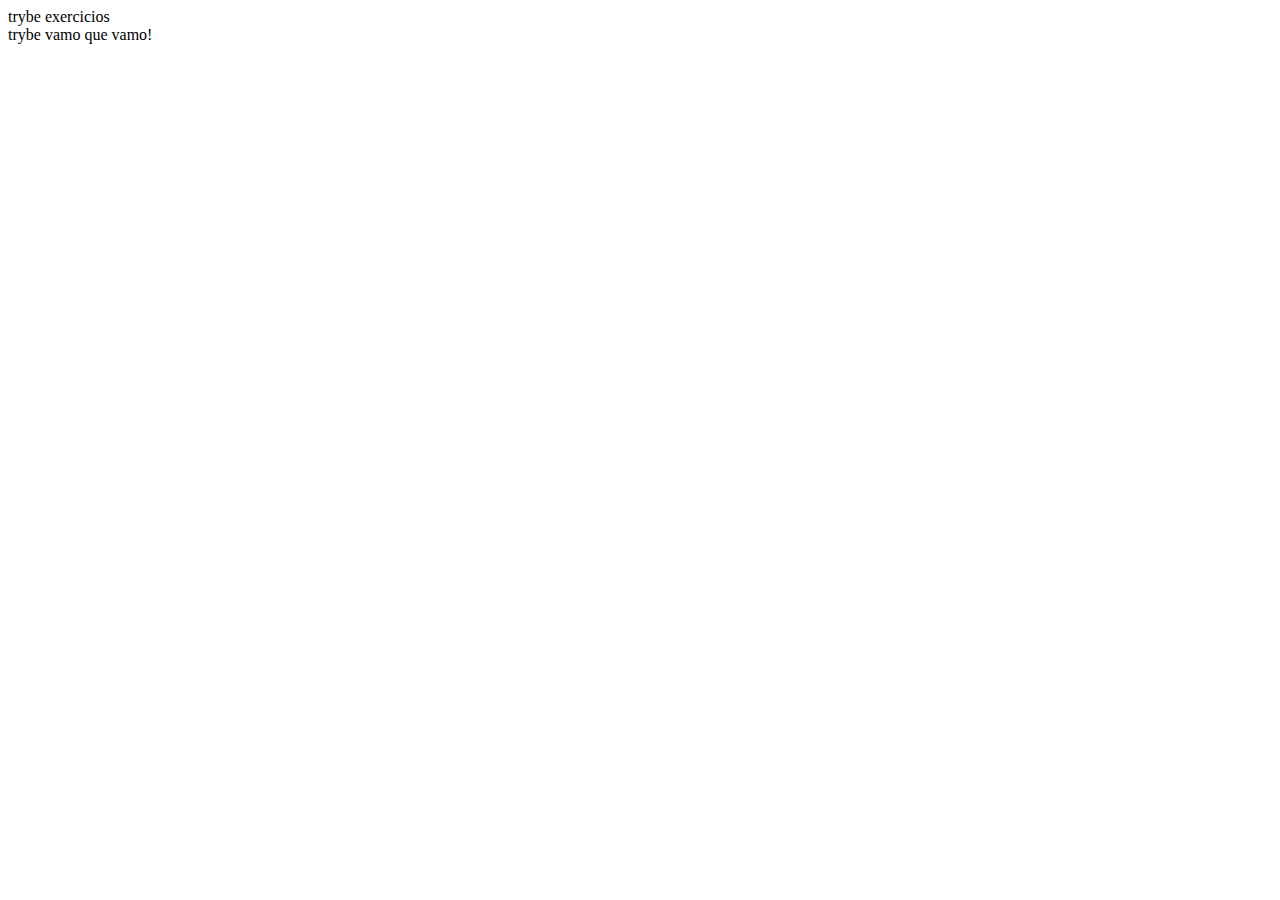
<file: index.html>
<!DOCTYPE html>
<html lang="ept-br">
<head>
    <meta charset="UTF-8">
    <meta http-equiv="X-UA-Compatible" content="IE=edge">
    <meta name="viewport" content="width=device-width, initial-scale=1.0">
    <title>Trybe Exercicios</title>
</head>
<body>
    <header>    
        trybe exercicios
    </header>
    
    <footer>
        trybe vamo que vamo!
    </footer>
</body>
</html>
</file>
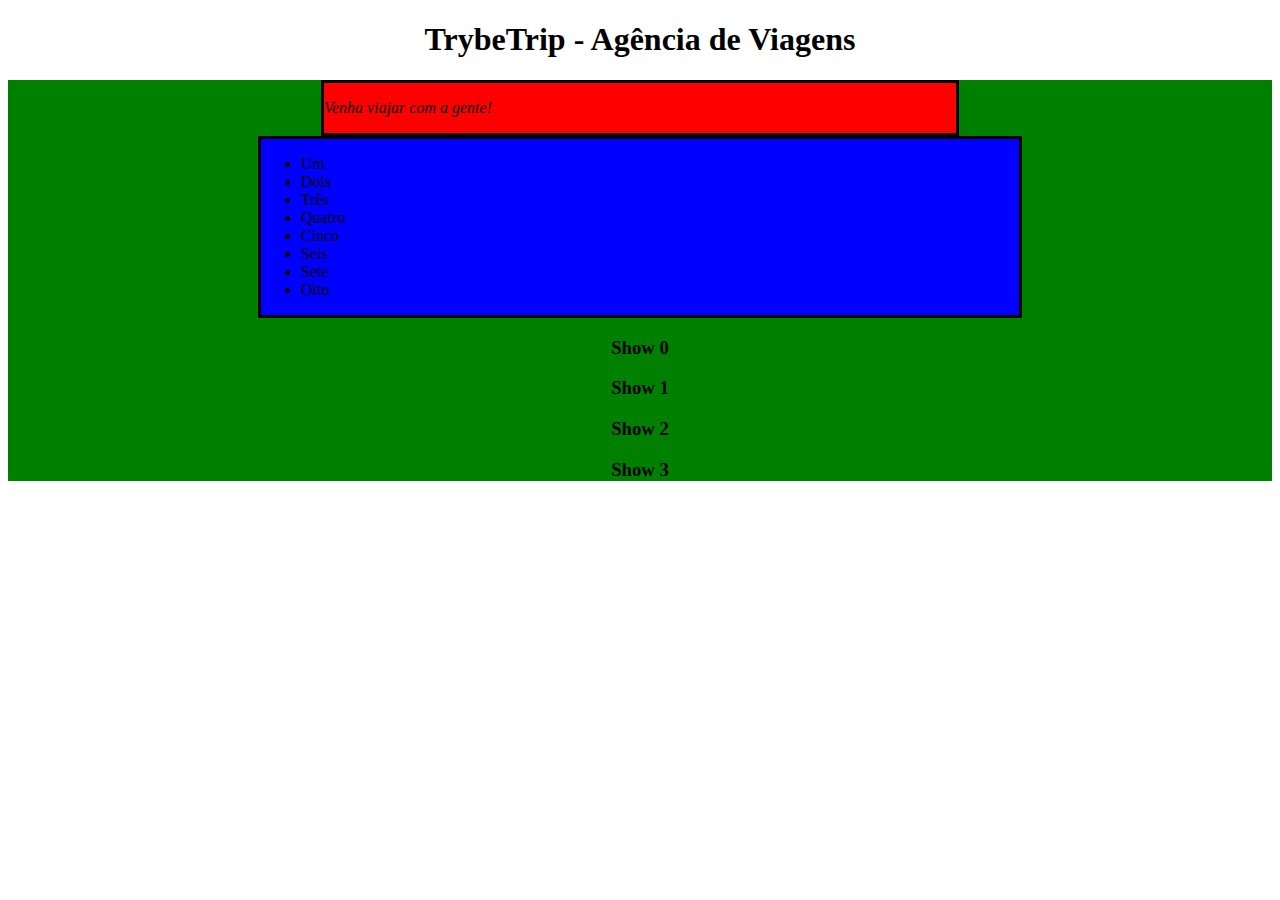
<file: fundamentos/dia-2-Javascript-trabalhando-com-elementos/index.html>
<!DOCTYPE html>
<html>
  <head>
    <meta charset="UTF-8" />
    <meta name="viewport" content="width=device-width" />
    <title>Exercício</title>
    <style>
      section {
        border-color: black;
        border-style: solid;
      }

      .title {
        text-align: center;
      }

      .main-content {
        background-color: yellow;
      }

      .main-content .center-content {
        background-color: red;
        width: 50%;
        margin-left: auto;
        margin-right: auto;
      }

      .main-content .center-content p {
        font-style: italic;
      }

      .main-content .left-content {
        background-color: green;
        width: 60%;
        margin-left: 0;
        margin-right: auto;
      }

      .main-content .left-content .small-image {
        display: block;
        margin-left: auto;
        margin-right: auto;
        border-radius: 100%;
      }

      .main-content .right-content {
        background-color: blue;
        width: 60%;
        margin-left: auto;
        margin-right: 0;
      }

      .main-content .description {
        text-align: center;
      }
    </style>
  </head>
  <body>
    <script>
      // COLOQUE SEU CÓDIGO AQUI

        const elementH1 = document.createElement('h1');
        elementH1.innerText = 'TrybeTrip - Agência de Viagens';
        elementH1.className = 'title';
        document.body.appendChild(elementH1);

        const main = document.createElement('main');
        main.className = 'main-content';
        document.body.appendChild(main);

        const section = document.createElement('section');
        section.className = 'center-content';
        main.appendChild(section);

        const paragrafo = document.createElement('p');
        paragrafo.innerText = 'Venha viajar com a gente!';
        section.appendChild(paragrafo);

        const sectionLeft = document.createElement('section');
        sectionLeft.className = 'left-content';
        main.appendChild(sectionLeft);

        const sectionRight = document.createElement('section');
        sectionRight.className = 'right-content';
        main.appendChild(sectionRight);

        const imagem = document.createElement('img');
        imagem.className = 'small-image';
        imagem.src = 'https://picsum.photos/200';
        sectionLeft.appendChild(imagem);

        const elementUl = document.createElement('ul');
        sectionRight.appendChild(elementUl);
        const arrayNumbers = ['Um', 'Dois', 'Três', 'Quatro', 'Cinco', 'Seis',
        'Sete', 'Oito', 'Nove', 'Dez'];

        for(index = 0; index < arrayNumbers.length; index += 1){
            const elementLi = document.createElement('li');
            elementLi.innerText = arrayNumbers[index];
            elementUl.appendChild(elementLi
            )
        }

        const h3 = document.createElement('h3');

        for(index = 0; index <= 3; index +=1){
            const h3 = document.createElement('h3');
            h3.innerHTML = 'Show ' + index;
            h3.className = 'description'
            main.appendChild(h3);
        }

        const sectionLeftContent = document.getElementsByClassName('left-content')[0];
        main.removeChild(sectionLeftContent);

        const sectionRightContent = document.getElementsByClassName('right-content')[0];
        sectionRightContent.style.marginRight = 'auto';

        const sectionCenterContent = document.getElementsByClassName('center-content')[0];
        sectionCenterContent.parentNode.style.backgroundColor = 'green';


        const ul = document.getElementsByTagName('ul')[0];
        ul.lastChild.remove();
        ul.lastChild.remove();

    </script>
  </body>
</html>
</file>
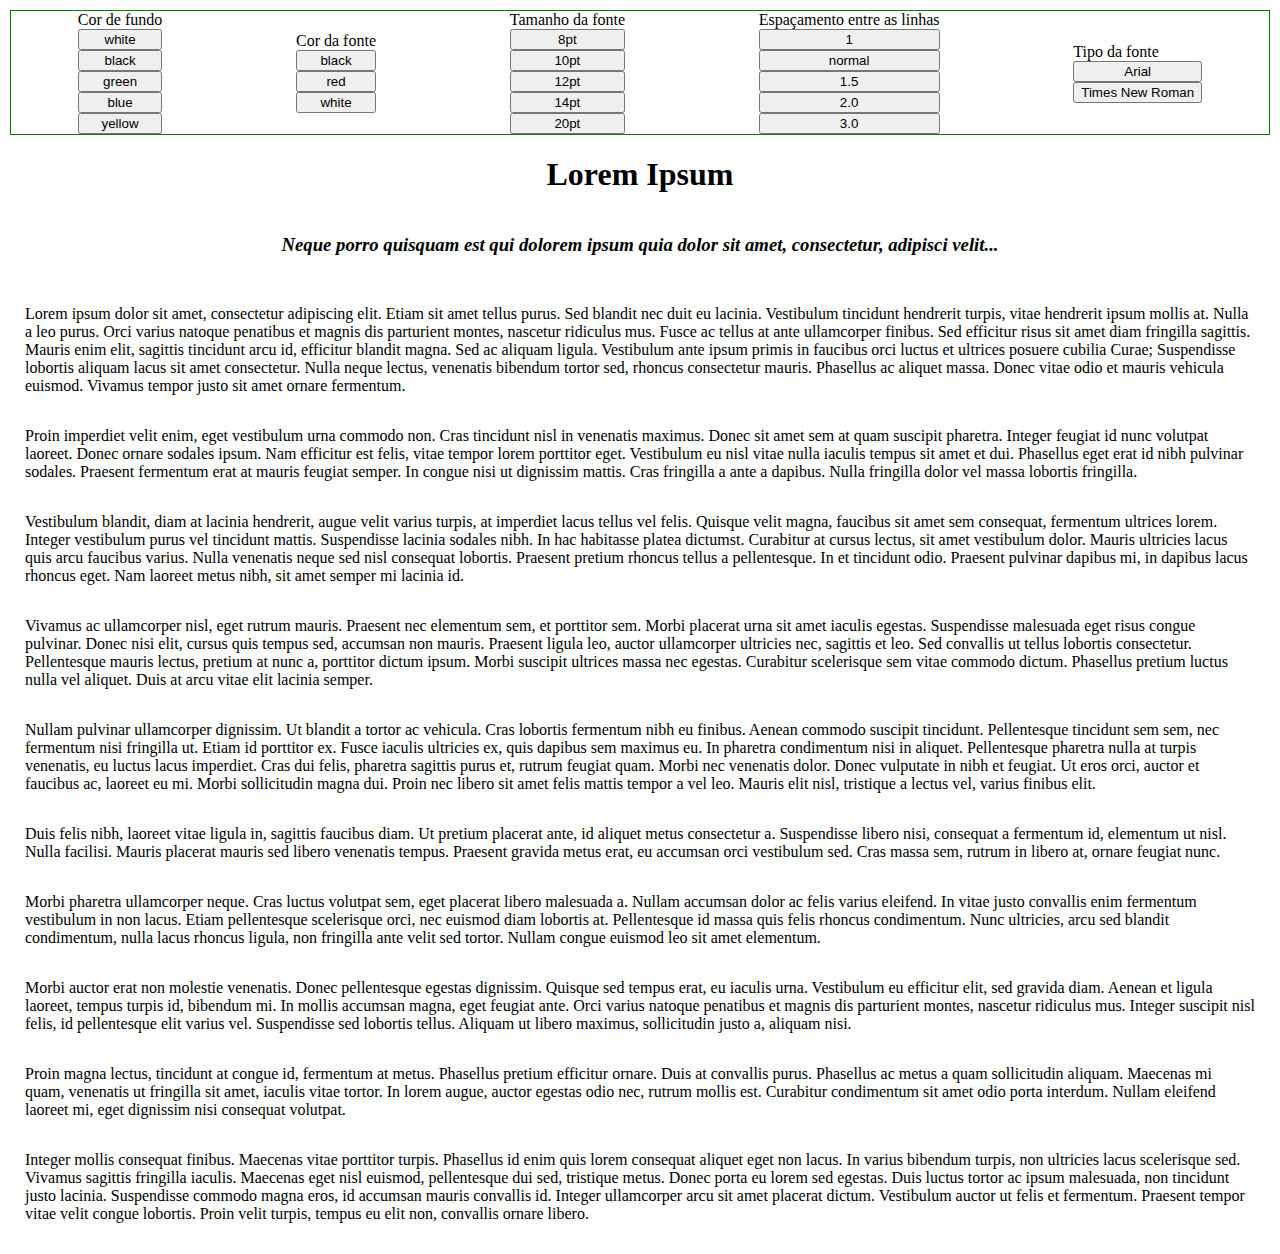
<file: fundamentos/dia-4-web-storage/index.html>
<!DOCTYPE html>
<html lang="pt-br">
<head>
  <meta charset="UTF-8">
  <meta name="viewport" content="width=device-width, initial-scale=1.0">
  <meta http-equiv="X-UA-Compatible" content="ie=edge">
  <title>Leitor</title>
  <style>
  body {
      margin: 10px;
  }
  .preferences {
      display: flex;
      justify-content: space-around;
      align-items: center;
      flex-wrap: wrap;
      border: 1px solid green;
  }
  .options {
      display: flex;
      flex-direction: column;
  }
  .title {
      display: flex;
      justify-content: center;
      align-items: center;
  }
  .description {
      display: flex;
      justify-content: center;
      align-items: center;
      font-style: italic;
  }
  .content {
      display: flex;
      flex-direction: column;
      justify-content: center;
      margin: 15px;
  }
  .paragraph {
      display: flex;
  }
  </style>
  <script>
    window.onload = () => {
      const setBackgroundColor = (color) => {
        let content = document.querySelector(".content")
        content.style.backgroundColor = color
        localStorage.setItem("backgroundColor", color)
      }

      const setFontColor = (color) => {
        let paragraphs = document.querySelectorAll(".paragraph")
        for (let index = 0; index < paragraphs.length; index += 1) {
          paragraphs[index].style.color = color
        }
        localStorage.setItem("fontColor", color)
      }

      const setFontSize = (size) => {
        let paragraphs = document.querySelectorAll(".paragraph")
        for (let index = 0; index < paragraphs.length; index += 1) {
          paragraphs[index].style.fontSize = size
        }
        localStorage.setItem("fontSize", size)
      }

      const setLineHeight = (height) => {
        let paragraphs = document.querySelectorAll(".paragraph")
        for (let index = 0; index < paragraphs.length; index += 1) {
          paragraphs[index].style.lineHeight = height
        }
        localStorage.setItem("lineHeight", height)
      }

      const setFontFamily = (family) => {
        let paragraphs = document.querySelectorAll(".paragraph")
        for (let index = 0; index < paragraphs.length; index += 1) {
          paragraphs[index].style.fontFamily = family
        }
        localStorage.setItem("fontFamily", family)
      }

      // Cor de fundo da tela;

      let backgroundColorButtons = document.querySelectorAll("#background-color>button")
      for (let index = 0; index < backgroundColorButtons.length; index += 1) {
        backgroundColorButtons[index].addEventListener("click", (event) => {
          setBackgroundColor(event.target.innerHTML)
        })
      }

      // Cor do texto;
      let fontColorButtons = document.querySelectorAll("#font-color>button")
      for (let index = 0; index < fontColorButtons.length; index += 1) {
        fontColorButtons[index].addEventListener("click", (event) => {
          setFontColor(event.target.innerHTML)
        })
      }

      // Tamanho da fonte
      let fontSizeButtons = document.querySelectorAll("#font-size>button")
      for (let index = 0; index < fontSizeButtons.length; index += 1) {
        fontSizeButtons[index].addEventListener("click", (event) => {
          setFontSize(event.target.innerHTML)
        })
      }

      // Espaçamento entre as linhas do texto;
      let lineHeightButtons = document.querySelectorAll("#line-height>button")
      for (let index = 0; index < lineHeightButtons.length; index += 1) {
        lineHeightButtons[index].addEventListener("click", (event) => {
          setLineHeight(event.target.innerHTML)
        })
      }

      // Tipo da fonte (_Font family_).
      let fontFamilyButtons = document.querySelectorAll("#font-family>button")
      for (let index = 0; index < fontFamilyButtons.length; index += 1) {
        fontFamilyButtons[index].addEventListener("click", (event) => {
          setFontFamily(event.target.innerHTML)
        })
      }

      const initialize = () => {
        let backgroundColor = localStorage.getItem("backgroundColor")
        if (backgroundColor) setBackgroundColor(backgroundColor)

        let fontColor = localStorage.getItem("fontColor")
        if (fontColor) setFontColor(fontColor)

        let fontSize = localStorage.getItem("fontSize")
        if (fontSize) setFontSize(fontSize)

        let lineHeight = localStorage.getItem("lineHeight")
        if (lineHeight) setLineHeight(lineHeight)

        let fontFamily = localStorage.getItem("fontFamily")
        if (fontFamily) setFontFamily(fontFamily)
      }

      initialize()
    }
  </script>
</head>
<body>
  <section class="preferences">
    <section id="background-color" class="options">
      <span>Cor de fundo</span>
      <button>white</button>
      <button>black</button>
      <button>green</button>
      <button>blue</button>
      <button>yellow</button>
    </section>
    <section id="font-color" class="options">
      <span>Cor da fonte</span>
      <button>black</button>
      <button>red</button>
      <button>white</button>
    </section>
    <section id="font-size" class="options">
      <span>Tamanho da fonte</span>
      <button>8pt</button>
      <button>10pt</button>
      <button>12pt</button>
      <button>14pt</button>
      <button>20pt</button>
    </section>
    <section id="line-height" class="options">
      <span>Espaçamento entre as linhas</span>
      <button>1</button>
      <button>normal</button>
      <button>1.5</button>
      <button>2.0</button>
      <button>3.0</button>
    </section>
    <section id="font-family" class="options">
      <span>Tipo da fonte</span>
      <button>Arial</button>
      <button>Times New Roman</button>
    </section>
  </section>
  <main>
    <section class="title">
      <h1>Lorem Ipsum</h1>
    </section>
    <section class="description">
      <h3>Neque porro quisquam est qui dolorem ipsum quia dolor sit amet, consectetur, adipisci velit...</h3>
    </section>
    <article class="content">
      <p class="paragraph">
        Lorem ipsum dolor sit amet, consectetur adipiscing elit. Etiam sit amet tellus purus. Sed blandit nec duit eu lacinia. Vestibulum tincidunt hendrerit turpis, vitae hendrerit ipsum mollis at. Nulla a leo purus. Orci varius natoque penatibus et magnis dis parturient montes, nascetur ridiculus mus. Fusce ac tellus at ante ullamcorper finibus. Sed efficitur risus sit amet diam fringilla sagittis. Mauris enim elit, sagittis tincidunt arcu id, efficitur blandit magna. Sed ac aliquam ligula. Vestibulum ante ipsum primis in faucibus orci luctus et ultrices posuere cubilia Curae; Suspendisse lobortis aliquam lacus sit amet consectetur. Nulla neque lectus, venenatis bibendum tortor sed, rhoncus consectetur mauris. Phasellus ac aliquet massa. Donec vitae odio et mauris vehicula euismod. Vivamus tempor justo sit amet ornare fermentum.
      </p>
      <p class="paragraph">
        Proin imperdiet velit enim, eget vestibulum urna commodo non. Cras tincidunt nisl in venenatis maximus. Donec sit amet sem at quam suscipit pharetra. Integer feugiat id nunc volutpat laoreet. Donec ornare sodales ipsum. Nam efficitur est felis, vitae tempor lorem porttitor eget. Vestibulum eu nisl vitae nulla iaculis tempus sit amet et dui. Phasellus eget erat id nibh pulvinar sodales. Praesent fermentum erat at mauris feugiat semper. In congue nisi ut dignissim mattis. Cras fringilla a ante a dapibus. Nulla fringilla dolor vel massa lobortis fringilla.
      </p>
      <p class="paragraph">
        Vestibulum blandit, diam at lacinia hendrerit, augue velit varius turpis, at imperdiet lacus tellus vel felis. Quisque velit magna, faucibus sit amet sem consequat, fermentum ultrices lorem. Integer vestibulum purus vel tincidunt mattis. Suspendisse lacinia sodales nibh. In hac habitasse platea dictumst. Curabitur at cursus lectus, sit amet vestibulum dolor. Mauris ultricies lacus quis arcu faucibus varius. Nulla venenatis neque sed nisl consequat lobortis. Praesent pretium rhoncus tellus a pellentesque. In et tincidunt odio. Praesent pulvinar dapibus mi, in dapibus lacus rhoncus eget. Nam laoreet metus nibh, sit amet semper mi lacinia id.
      </p>
      <p class="paragraph">
        Vivamus ac ullamcorper nisl, eget rutrum mauris. Praesent nec elementum sem, et porttitor sem. Morbi placerat urna sit amet iaculis egestas. Suspendisse malesuada eget risus congue pulvinar. Donec nisi elit, cursus quis tempus sed, accumsan non mauris. Praesent ligula leo, auctor ullamcorper ultricies nec, sagittis et leo. Sed convallis ut tellus lobortis consectetur. Pellentesque mauris lectus, pretium at nunc a, porttitor dictum ipsum. Morbi suscipit ultrices massa nec egestas. Curabitur scelerisque sem vitae commodo dictum. Phasellus pretium luctus nulla vel aliquet. Duis at arcu vitae elit lacinia semper.
      </p>
      <p class="paragraph">
        Nullam pulvinar ullamcorper dignissim. Ut blandit a tortor ac vehicula. Cras lobortis fermentum nibh eu finibus. Aenean commodo suscipit tincidunt. Pellentesque tincidunt sem sem, nec fermentum nisi fringilla ut. Etiam id porttitor ex. Fusce iaculis ultricies ex, quis dapibus sem maximus eu. In pharetra condimentum nisi in aliquet. Pellentesque pharetra nulla at turpis venenatis, eu luctus lacus imperdiet. Cras dui felis, pharetra sagittis purus et, rutrum feugiat quam. Morbi nec venenatis dolor. Donec vulputate in nibh et feugiat. Ut eros orci, auctor et faucibus ac, laoreet eu mi. Morbi sollicitudin magna dui. Proin nec libero sit amet felis mattis tempor a vel leo. Mauris elit nisl, tristique a lectus vel, varius finibus elit.
      </p>
      <p class="paragraph">
        Duis felis nibh, laoreet vitae ligula in, sagittis faucibus diam. Ut pretium placerat ante, id aliquet metus consectetur a. Suspendisse libero nisi, consequat a fermentum id, elementum ut nisl. Nulla facilisi. Mauris placerat mauris sed libero venenatis tempus. Praesent gravida metus erat, eu accumsan orci vestibulum sed. Cras massa sem, rutrum in libero at, ornare feugiat nunc.
      </p>
      <p class="paragraph">
        Morbi pharetra ullamcorper neque. Cras luctus volutpat sem, eget placerat libero malesuada a. Nullam accumsan dolor ac felis varius eleifend. In vitae justo convallis enim fermentum vestibulum in non lacus. Etiam pellentesque scelerisque orci, nec euismod diam lobortis at. Pellentesque id massa quis felis rhoncus condimentum. Nunc ultricies, arcu sed blandit condimentum, nulla lacus rhoncus ligula, non fringilla ante velit sed tortor. Nullam congue euismod leo sit amet elementum.
      </p>
      <p class="paragraph">
        Morbi auctor erat non molestie venenatis. Donec pellentesque egestas dignissim. Quisque sed tempus erat, eu iaculis urna. Vestibulum eu efficitur elit, sed gravida diam. Aenean et ligula laoreet, tempus turpis id, bibendum mi. In mollis accumsan magna, eget feugiat ante. Orci varius natoque penatibus et magnis dis parturient montes, nascetur ridiculus mus. Integer suscipit nisl felis, id pellentesque elit varius vel. Suspendisse sed lobortis tellus. Aliquam ut libero maximus, sollicitudin justo a, aliquam nisi.
      </p>
      <p class="paragraph">
        Proin magna lectus, tincidunt at congue id, fermentum at metus. Phasellus pretium efficitur ornare. Duis at convallis purus. Phasellus ac metus a quam sollicitudin aliquam. Maecenas mi quam, venenatis ut fringilla sit amet, iaculis vitae tortor. In lorem augue, auctor egestas odio nec, rutrum mollis est. Curabitur condimentum sit amet odio porta interdum. Nullam eleifend laoreet mi, eget dignissim nisi consequat volutpat.
      </p>
      <p class="paragraph">
        Integer mollis consequat finibus. Maecenas vitae porttitor turpis. Phasellus id enim quis lorem consequat aliquet eget non lacus. In varius bibendum turpis, non ultricies lacus scelerisque sed. Vivamus sagittis fringilla iaculis. Maecenas eget nisl euismod, pellentesque dui sed, tristique metus. Donec porta eu lorem sed egestas. Duis luctus tortor ac ipsum malesuada, non tincidunt justo lacinia. Suspendisse commodo magna eros, id accumsan mauris convallis id. Integer ullamcorper arcu sit amet placerat dictum. Vestibulum auctor ut felis et fermentum. Praesent tempor vitae velit congue lobortis. Proin velit turpis, tempus eu elit non, convallis ornare libero.
      </p>
    </article>
  </main>  
</body>
</html>
</file>
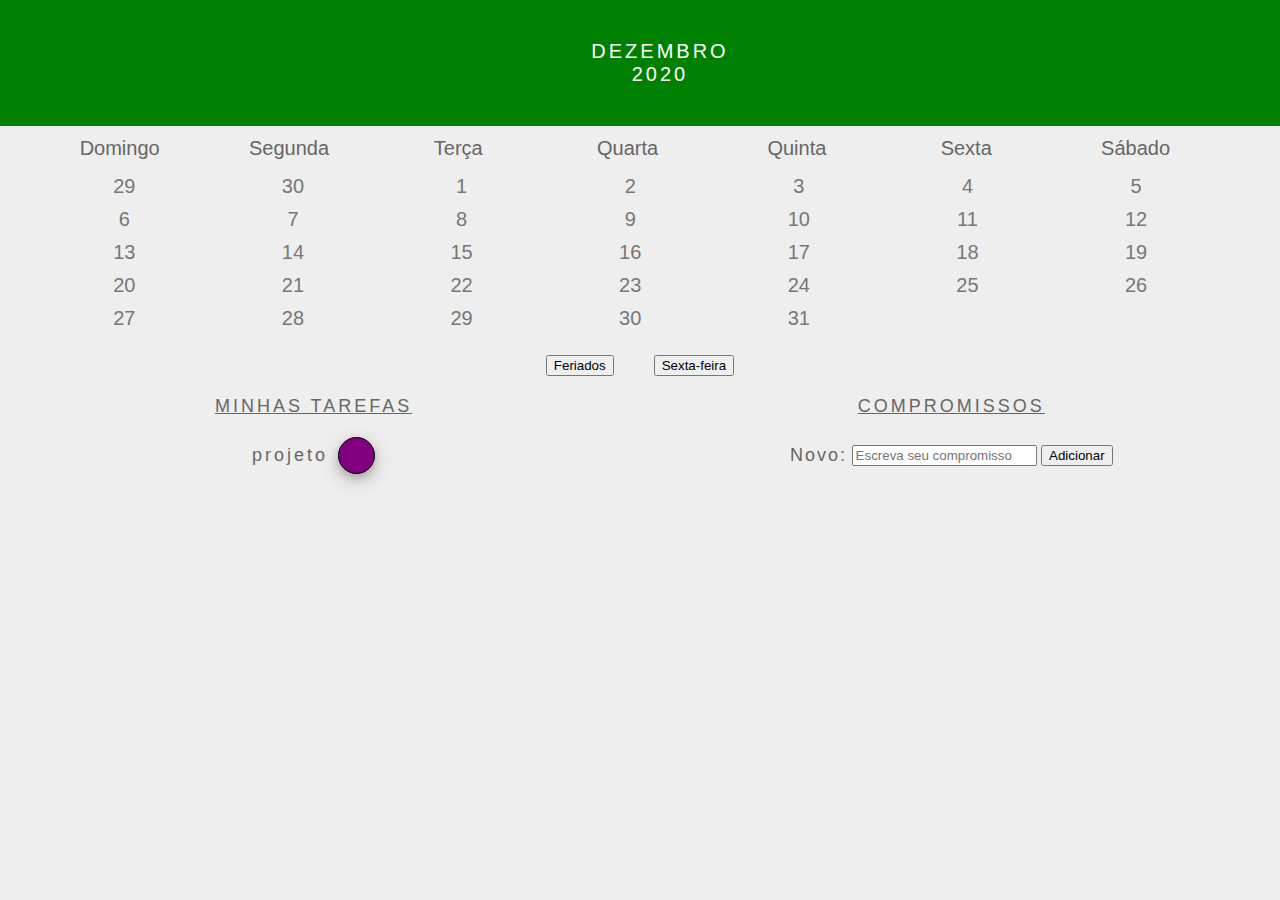
<file: fundamentos/javascript-dom-eventos-e-webstorage/dia-3-javascript-eventos/index.html>
<!DOCTYPE html>
<html>
  <head>
    <link rel="stylesheet" href="style.css">
    <meta charset="UTF-8" />
    <meta name="viewport" content="width=device-width" />
    <title>Calendar</title>
  </head>
  <body>
    <header class="month-container">
      <ul>
        <li id="month">Dezembro</li>
        <li id="year">2020</li>
      </ul>
    </header>
    <div class="week-days-container">
      <ul class="week-days">
      </ul>
    </div>
    <div class="days-container">
      <ul id="days">
      </ul>
    </div>
    <div class="buttons-container">
    </div>
    <section class="tasks-container">
      <div class="my-tasks">
        <h3>MINHAS TAREFAS</h3>
      </div>
      <div class="input-container">
        <h3>COMPROMISSOS</h3>
        <label for="task-input">Novo:</label>
        <input type="text"
          id="task-input"
          placeholder="Escreva seu compromisso"
        >
        <button id="btn-add">Adicionar</button>
      </div>
      <div class="task-list-container">
        <ul class="task-list">
        </ul>
      </div>
    </section>
    <script src="script.js"></script>
  </body>
</html>
</file>
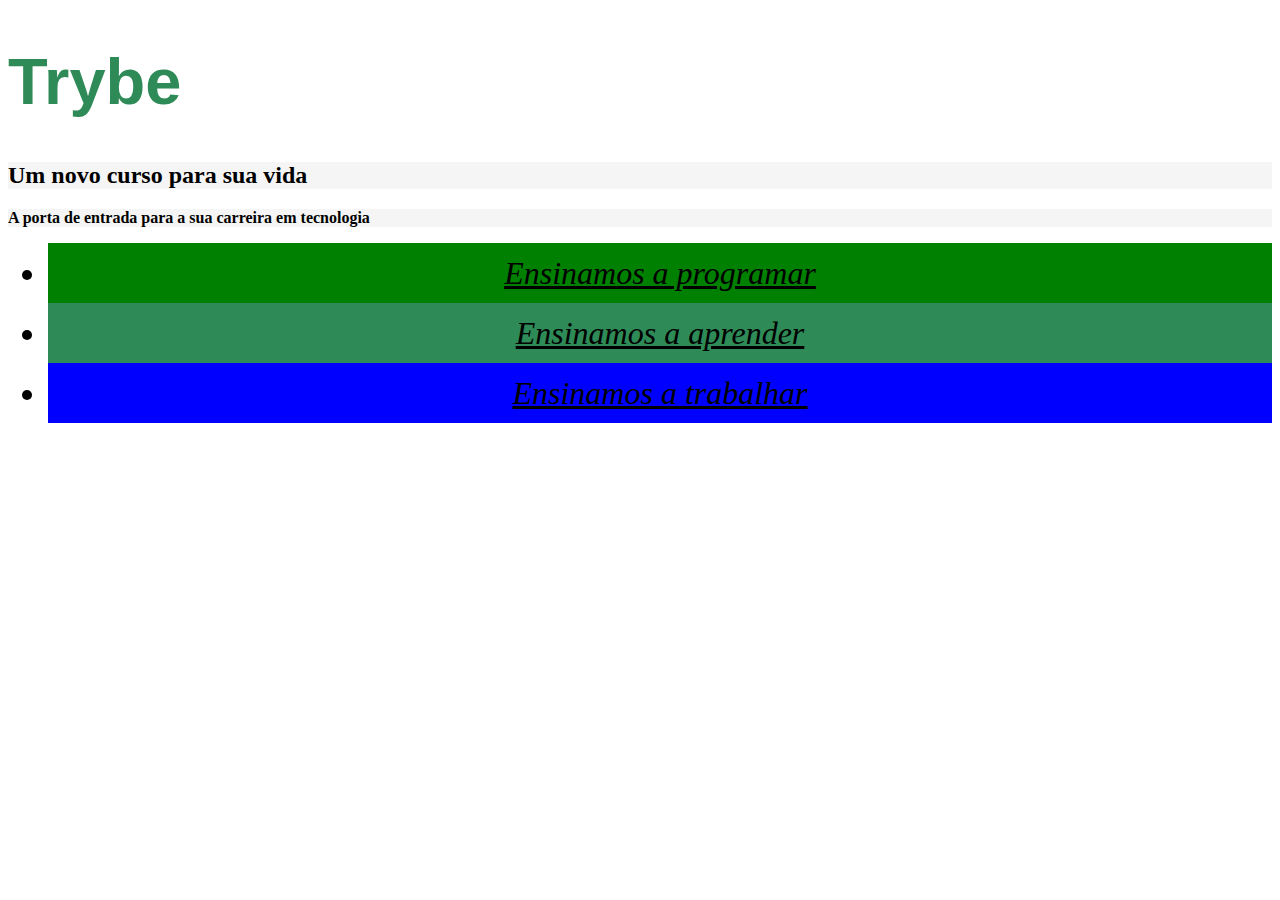
<file: fundamentos/secao-3-introducao-html-css/dia-2-primeiros-passos-em-CSS/index.html>
<!-- <!DOCTYPE html>
<html lang="pt-br">
  <head>
    <meta charset="UTF-8">
    <title>HTML</title>
   <style>
        body{
            font-size: 16px;
        }
        h1{
            font-size: 65px;
            color: orange;
            font-family: sans-serif;
        }
        ul{
            background-color: blueviolet;
        }
        p{
            font-weight: 600;
            font-size: 3em;
            font-style: italic;
            line-height: 5px;
            text-align: center;
            text-decoration: underline;
         }

        .colorido{
            color: grey;
        }
        .amarelo{
            background-color: yellow;
        }
        .vermelho{
            background-color: red;
        }
        .marrom{
            background-color: brown;
        }
    </style> 
  </head>
  <body>
    <h1>Cores</h1>
    <p>Qual é a sua cor favorita?</p>
    <ul>
      <li class="amarelo">Amarelo</li>
      <li class="vermelho">Vermelho</li>
      <li class="marrom">Marrom</li>
    </ul>
  </body>
</html>-->

<!DOCTYPE html>
<html lang="pt-br">
  <head>
    <meta charset="UTF-8">
    <title>Trybe</title>
    <link rel="stylesheet" href="style.css" type="text/css">
    <style>
      
    </style>
  </head>
  <body>
    <h1>Trybe</h1>
    <h2 class="cor-de-fundo">Um novo curso para sua vida</h2>
    <p class="cor-de-fundo">A porta de entrada para a sua carreira em tecnologia</p>
    <ul>
      <li id="verde">Ensinamos a programar</li>
      <li id="verde-escuro">Ensinamos a aprender</li>
      <li id="azul">Ensinamos a trabalhar</li>
    </ul>
  </body>
</html>
</file>
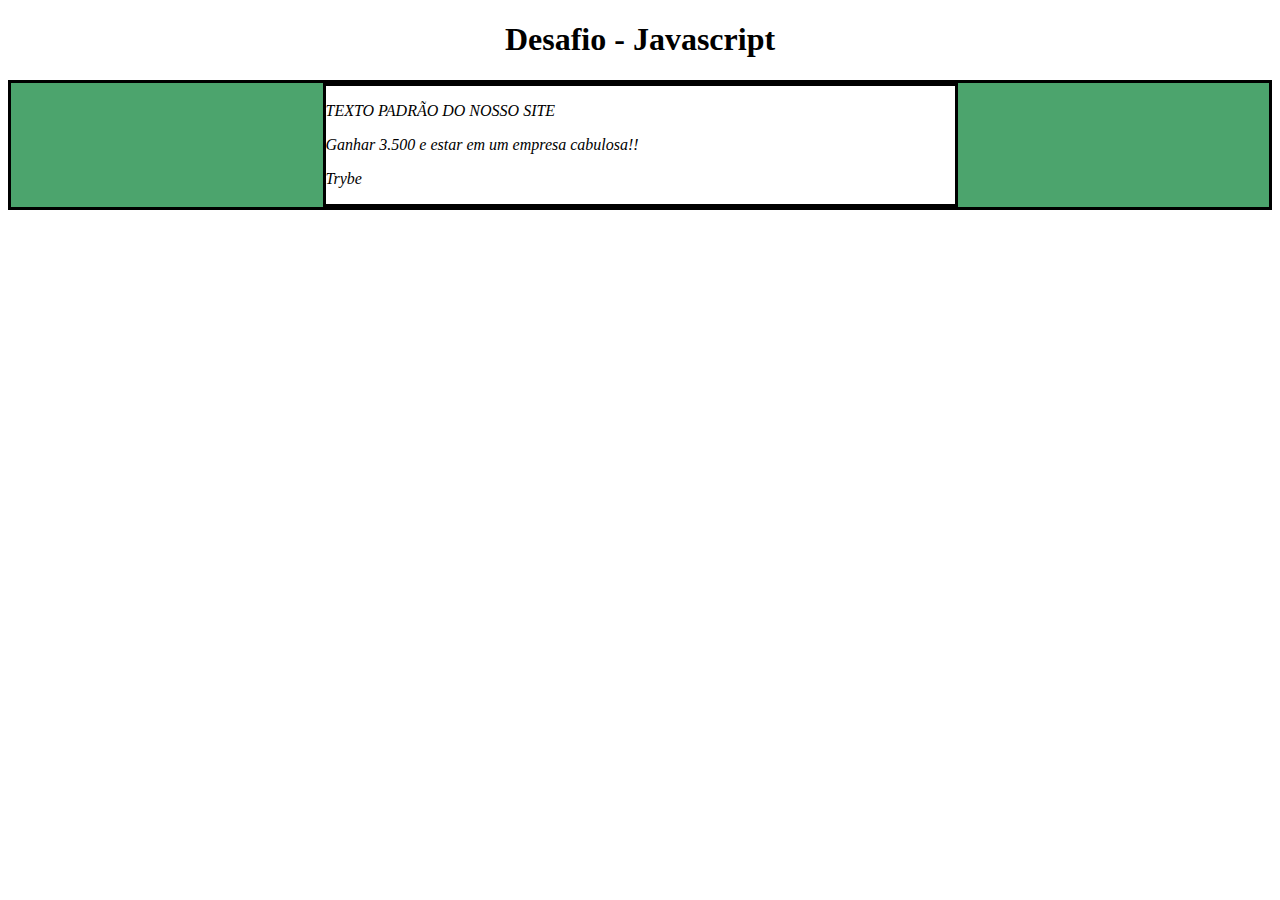
<file: fundamentos/secao-5-Javascript-DOM-Web-Storage/dia-1-DOM-e-seletores/index.html>
<!DOCTYPE html>
<html>
  <head>
    <meta charset="UTF-8" />
    <meta name="viewport" content="width=device-width" />
    <title>Exercício</title>
    
    <style>
      main, section {
        border-color: black;
        border-style: solid;
      }

      .title {
        text-align: center;
      }

      .main-content {
        background-color: yellow;
      }

      .main-content .center-content {
        background-color: red;
        width: 50%;
        margin: 0 auto;
      }

      .main-content .center-content p {
        font-style: italic;
      }
    </style>
  </head>
  <body>
    <header> 
      <h1 class="title">Desafio - JavaEscripito</h1>
    </header>    
    <main class="main-content">
      <section class="center-content">
        <p>Texto padrão do nosso site</p>
        <p>-----</p>
        <p>Trybe</p>
      </section>
    </main>
    <script>
      // Seu código aqui
      function changeText() {
        let paragraph = document.getElementsByTagName('p')[1];
        paragraph.innerHTML = 'Ganhar 3.500 e estar em um empresa cabulosa!!';
        };
      changeText();

      function changeColor(){
        let squareYellow = document.getElementsByClassName('main-content')[0];
        squareYellow.style.background = 'rgb(76,164,109)';
      };
      changeColor();

      function changeWhite(){
        let squareWhite = document.getElementsByClassName('center-content')[0];
        squareWhite.style.background = 'white';
      };
      changeWhite();

      function correctText(){
        let title = document.getElementsByClassName('title')[0];
        title.innerHTML = 'Desafio - Javascript'
      };
      correctText();

      function paragraphUpperCase() {
        let paragraph = document.getElementsByTagName('p')[0];
        paragraph.innerHTML = paragraph.innerHTML.toUpperCase();
      }  
      paragraphUpperCase();
    </script>
  </body>
</html>
</file>
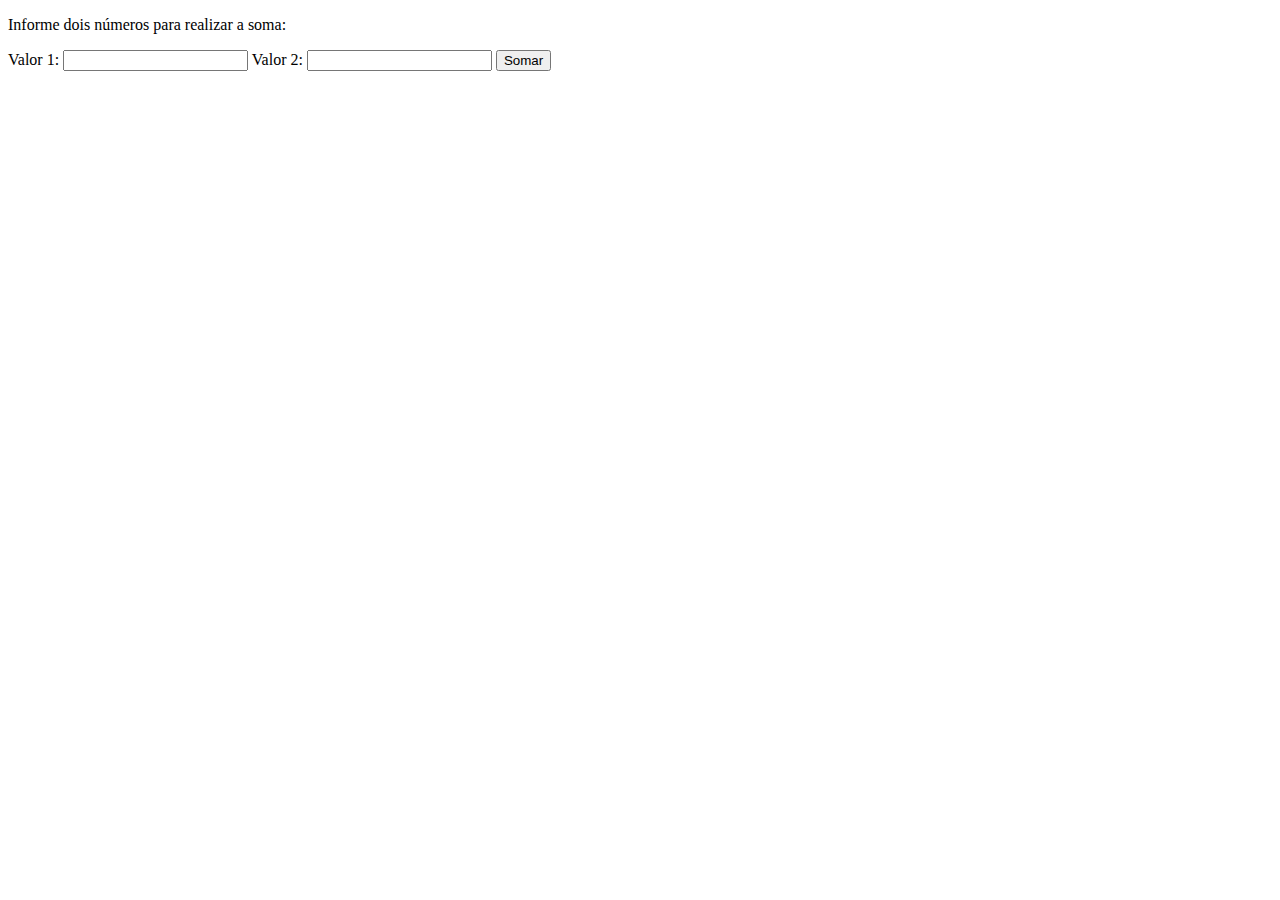
<file: fundamentos/secao-7-introducao-javascript-ES6-testes-unitarios/dia-1-fluxo-de-excessao-manipulacao-objeto/index.html>
<!DOCTYPE html>
<html lang='pt-BR'>
<head>
  <meta charset='UTF-8'>
  <meta http-equiv='X-UA-Compatible' content='IE=edge'>
  <meta name='viewport' content='width=device-width, initial-scale=1.0'>
  <title>Calculadora</title>
</head>
<body>
  <p>Informe dois números para realizar a soma:</p>
  <label for='value1'>Valor 1:</label>
  <input type='text' id='value1'>
  <label for='value2'>Valor 2:</label>
  <input type='text' id='value2'>
  <button id='button'>Somar</button>
  <p id='result'></p>
  <script>
    function sum() {
      const value1 = document.getElementById('value1').value;
      const value2 = document.getElementById('value2').value;
      const result = Number(value1) + Number(value2);
      document.getElementById('result').innerHTML = `Resultado: ${result}`;
      document.getElementById('value1').value = '';
      document.getElementById('value2').value = '';
    }

    const verifyIsNumber = (value1, value2) => {
        if (!value1 || !value2) {
          throw new Error('Preencha os campos para realizar a soma');
        }
        if (isNaN(value1) || isNaN(value2)) {
          throw new Error('Informe dois números para realizar a soma');
        }
      }
      const sum = () => {
        try {
          const value1 = document.getElementById('value1').value;
          const value2 = document.getElementById('value2').value;
          verifyIsNumber(value1, value2);
          const result = Number(value1) + Number(value2);
          document.getElementById('result').innerHTML = `Resultado: ${result}`;
        } catch (error) {
          document.getElementById('result').innerHTML = `Erro: ${error.message}`;
        } finally {
          document.getElementById('value1').value = ''; // Apagar os valores do elemento que possui o id value1
          document.getElementById('value2').value = ''; // Apagar os valores do elemento que possui o id value2
        }
      }
      window.onload = () => {
        const button = document.getElementById('button');
        button.addEventListener('click', sum);
      }
  </script>
</body>
</html>
</file>
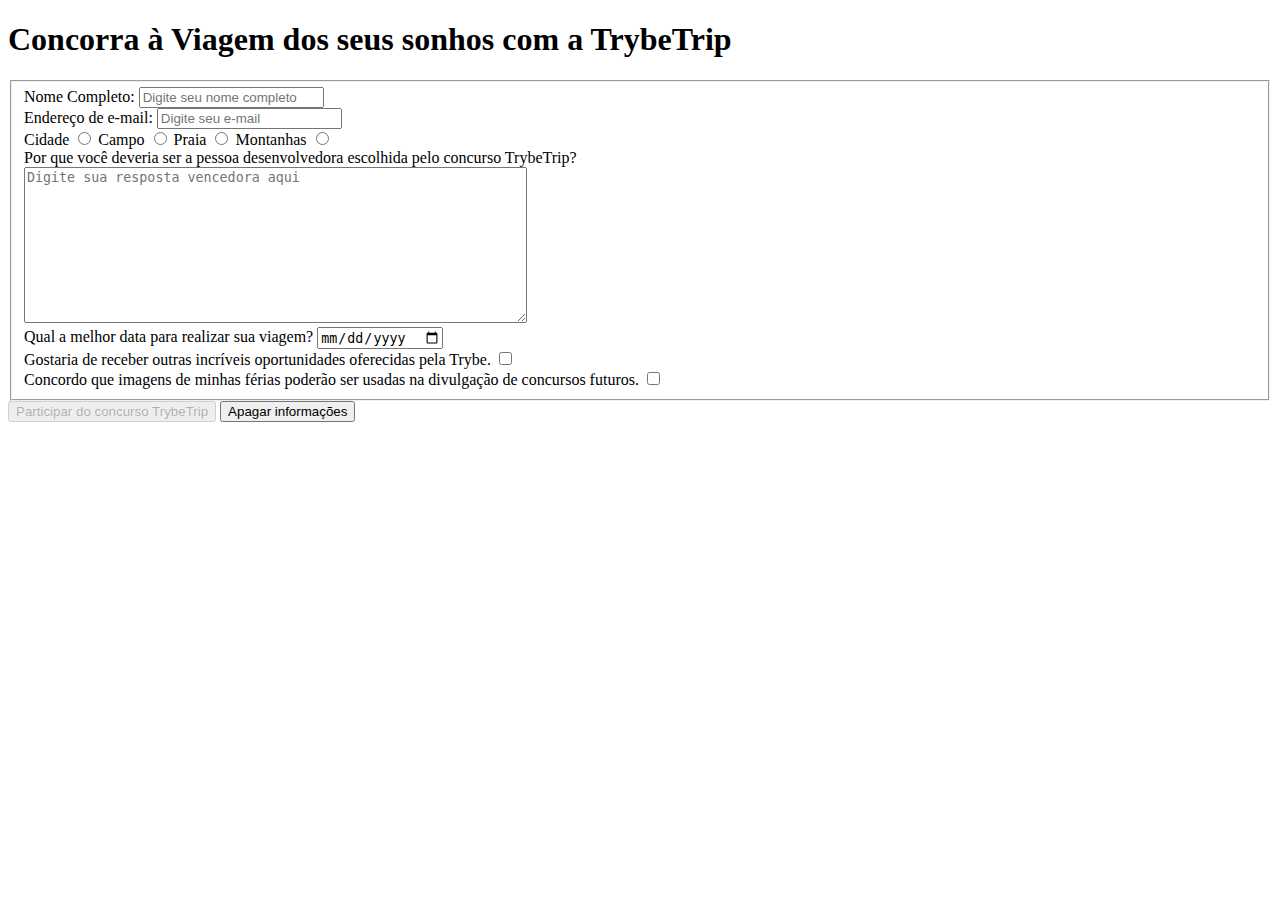
<file: fundamentos/dia-2-bibliotecas-javascript-framework-css/form.html>
<!DOCTYPE html>
<html>
  <head>
    <meta charset="UTF-8">
    <meta name="viewport" content="width=device-width, initial-scale=1.0">
    <title>Formulario-TrybeTrip</title>
    <link href="https://cdn.jsdelivr.net/npm/bootstrap@5.1.3/dist/css/bootstrap.min.css" rel="stylesheet" integrity="sha384-1BmE4kWBq78iYhFldvKuhfTAU6auU8tT94WrHftjDbrCEXSU1oBoqyl2QvZ6jIW3" crossorigin="anonymous">
  </head>
  <body>
    <h1>Concorra à Viagem dos seus sonhos com a TrybeTrip</h1>

    <form>
      <fieldset>
        <!-- Adicione class="form-label" para a label e class="form-control" para o input -->
        <!-- Confira os estilos para formulário controlados no link https://getbootstrap.com/docs/5.2/forms/form-control/ -->
        <label class="form-label" for="fullName">Nome Completo:</label>
        <input class="form-control" type="text" id="fullName" name="fullName" placeholder="Digite seu nome completo" maxlength="40" minlength="10" required>      
        <br/>

	<label class="form-label" for="email">Endereço de e-mail:</label>
        <input class="form-control" type="email" id="email" name="email" placeholder="Digite seu e-mail" maxlength="50" minlength="10" required>
        <br/>

        <!-- Adicione class="form-check-label" para a label e class="form-check-input" para o input -->
        <!-- Confira os estilos para checks e radio no link https://getbootstrap.com/docs/5.2/forms/checks-radios/ -->
        <label class="form-check-label" for="destination1">Cidade</label>
        <input class="form-check-input" type="radio" id="destination1" className="radios" name="destinations" value="Cidade" required>

        <label class="form-check-label" for="destination2">Campo</label>
        <input class="form-check-input" type="radio" id="destination2" className="radios" name="destinations" value="Campo" required>

        <label class="form-check-label" for="destination3">Praia</label>
        <input class="form-check-input" type="radio" id="destination3" className="radios" name="destinations" value="Praia" required>

        <label class="form-check-label" for="destination4">Montanhas</label>
        <input class="form-check-input" type="radio" id="destination4" className="radios" name="destinations" value="Montanhas" required>
        <br/>

        <!-- Adicione class="form-label" para a label e class="form-control" para o input -->
        <!-- Confira os estilos para formulário controlados no link https://getbootstrap.com/docs/5.2/forms/form-control/ -->
        <label class="form-label" for="why">Por que você deveria ser a pessoa desenvolvedora escolhida pelo concurso TrybeTrip?</label>
        <br/>
        <textarea class="form-control" name="why" id="why" cols="60" rows="10" placeholder="Digite sua resposta vencedora aqui"></textarea>
        <br/>

        <!-- Adicione class="form-label" para a label e class="form-control" para o input -->
        <!-- Confira os estilos para formulário controlados no link https://getbootstrap.com/docs/5.2/forms/form-control/ -->
        <label class="form-label" for="date">Qual a melhor data para realizar sua viagem?</label>
        <input class="form-control" type="date" id="date">
        <br/>

        <!-- Adicione class="form-check-label" para a label e class="form-check-input" para o input -->
        <!-- Confira os estilos para checks e radio no link https://getbootstrap.com/docs/5.2/forms/checks-radios/ -->
        <label class="form-check-label" for="promo">Gostaria de receber outras incríveis oportunidades oferecidas pela Trybe.</label>
        <input class="form-check-input" type="checkbox" name="promo" id="promo">
        <br/>

        <!-- Adicione class="form-label" para a label e class="form-control" para o input -->
        <!-- Confira os estilos para formulário controlados no link https://getbootstrap.com/docs/5.2/forms/form-control/ -->
        <label class="form-check-label" for="agreement">Concordo que imagens de minhas férias poderão ser usadas na divulgação de concursos futuros.</label>
        <input class="form-check-input" type="checkbox" name="agreement" id="agreement" required>
      </fieldset>

      <!-- Adicione class="btn btn-primary" para o botão de submeter o formulario  -->
      <button class="btn btn-primary" type="submit" id="submit-btn" disabled>Participar do concurso TrybeTrip</button>
      <!-- Adicione class="btn btn-danger" para o botão de limpar o formulario  -->
      <button class="btn btn-danger" type="button" id="clear-btn">Apagar informações</button>
      <!-- Confira mais estilos de botões no link https://getbootstrap.com/docs/5.2/components/buttons/ -->
    </form>
  </body>
</html>
</file>
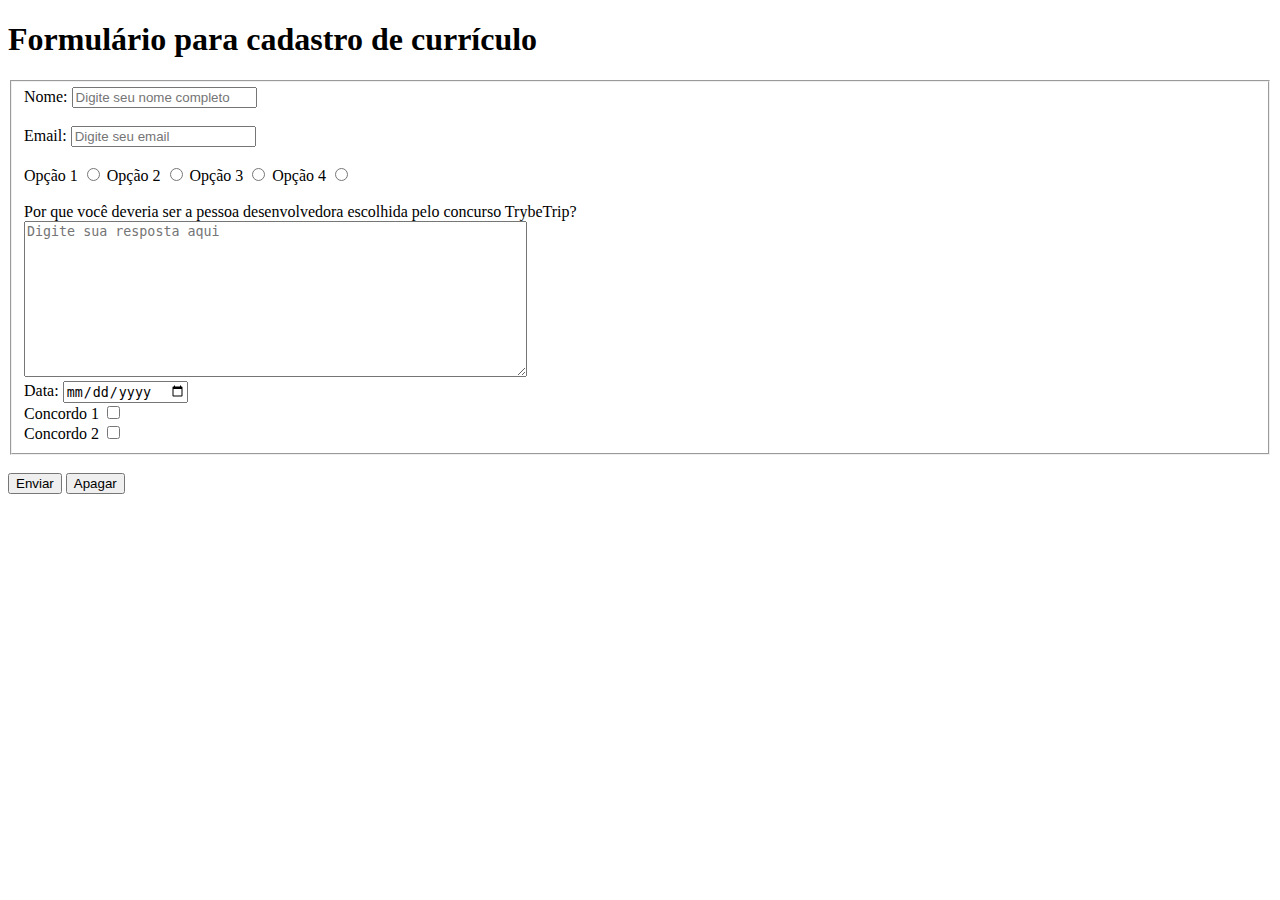
<file: fundamentos/html-css-forms-flexbos-responsivo/dia-1-html-css-forms/form.html>
<!DOCTYPE html>
<html lang="en">
<head>
    <meta charset="UTF-8">
    <meta http-equiv="X-UA-Compatible" content="IE=edge">
    <meta name="viewport" content="width=device-width, initial-scale=1.0">
    <title>Document</title>
</head>
<body>

    <h1>Formulário para cadastro de currículo</h1>
    <form>
        <fieldset>
            <label for="fullName">Nome:</label>
            <input type="text" id="fullName" name="fullName" placeholder="Digite seu nome completo" maxlength="40" minlength="10" required>
            
            <br><br>

            <label for="email">Email:</label>
            <input type="email" name="email" id="email" placeholder="Digite seu email" maxlength="50" minlength="10" required>
            
            <br><br>

            <label for="op1">Opção 1</label>
            <input type="radio" name="destinations" id="op1" className="radios" value="op1" required>
            <label for="op2">Opção 2</label>
            <input type="radio" name="destinations" id="op2" className="radios" value="op2" required>
            <label for="op3">Opção 3</label>
            <input type="radio" name="destinations" id="op3" className="radios" value="op3" required>
            <label for="op4">Opção 4</label>
            <input type="radio" name="destinations" id="op4" className="radios" value="op4" required>

            <br><br>

            <label for="why">Por que você deveria ser a pessoa desenvolvedora escolhida pelo concurso TrybeTrip?</label>
            <br>
            <textarea name="why" id="why" cols="60" rows="10" placeholder="Digite sua resposta aqui"></textarea>
            <br>

            <label for="date">Data:</label>
            <input type="date" name="date" id="date">
            <br>

            <label for="promo">Concordo 1</label>
            <input type="checkbox" name="promo" id="promo">

            <br>

            <label for="agreement">Concordo 2</label>
            <input type="checkbox" name="agreement" id="agreement" required>

        </fieldset>

        <br>

        <button type="submit" id="submit-btn">Enviar</button>
        <button type="button" id="clear-btn">Apagar</button>

    </form>

    <script src="./script.js"></script>
    
</body>

</html>
</file>
<file: fundamentos/javascript-dom-eventos-e-webstorage/dia-3-javascript-eventos/style.css>
* {
    margin: 0;
  }
  
  body {
    font-family: Verdana, Geneva, Tahoma, sans-serif;
    background-color: #eee;
  }
  
  button {
    margin: 20px;
  }
  
  #btn-add {
    margin: 0;
  }
  
  .buttons-container {
    background-color: #eee;
    display: inline-block;
    text-align: center;
    width: 100%;
  }
  
  #days {
    margin: 0;
  }
  
  #days li {
    color: #777;
    display: inline-block;
    font-size:20px;
    margin: 5px 0;
    text-align: center;
    vertical-align: middle;
    width: 13.6%;
  }
  
  .input-container {
    width: 49%;
    height: 100px;
    display: inline-block;
  }
  
  input {
    margin-top: 8px;
  }
  
  label {
    color: #666;
    font-size: 18px;
    font-weight: 500;
    letter-spacing: 2px;
    vertical-align: middle;
  }
  
  .month-container {
    background: green;
    padding: 40px 25px;
    text-align: center;
  }
  
  .month-container ul li {
    color:white;
    font-size: 20px;
    letter-spacing: 3px;
    list-style-type: none;
    text-transform: uppercase;
  }
  
  .my-tasks {
    clear: both;
    float: left;
    height: 100px;
    vertical-align: middle;
    width: 49%;
  }
  
  .my-tasks div {
    border: 1px solid black;
    border-radius: 100%;
    box-shadow: 0 4px 8px 0 rgba(0, 0, 0, 0.2), 0 6px 20px 0 rgba(0, 0, 0, 0.19);
    display: inline-block;
    height: 35px;
    margin-left: 10px;
    vertical-align: middle;
    width: 35px;
  }
  
  .my-tasks div:hover {
    height: 45px;
    width: 45px;
  }
  
  .my-tasks span {
    color: #666;
    font-size: 18px;
    font-weight: 500;
    letter-spacing: 3px;
    padding-bottom: 10px;
    vertical-align: middle;
  }
  
  .tasks-container {
    height: 130px;
    justify-content: center;
    text-align: center;
    width: 100%;
  }
  
  .tasks-container h3 {
    color: #666;
    font-size: 18px;
    font-weight: 500;
    margin-bottom: 20px;
    text-decoration: underline;
    letter-spacing: 3px;
  }
  
  .task-list {
    margin-top: 20px;
  }
  
  .task-list-container {
    display: inline-block;
  }
  
  .task-list-container ul {
    list-style-type: none;
    padding: 0;
    color: #666;
    font-size: 18px;
    font-weight: 500;
    letter-spacing: 2px;
    vertical-align: middle;
  }
  
  .week-days-container {
    margin-left: 35px;
  }
  
  .week-days li {
    color: #666;
    display: inline-block;
    text-align: center;
    vertical-align: middle;
    width: 13.6%;
  }
  
  .week-days {
    font-size: 20px;
    margin: 0px;
    padding: 10px 0;
  }
</file>
<file: fundamentos/secao-3-introducao-html-css/dia-2-primeiros-passos-em-CSS/style.css>
h1 {
    color: seagreen;
    font-size: 65px;
    font-family: sans-serif, Helvetica; 
  }

  .cor-de-fundo {
    background-color: whitesmoke;
  }

  p {
    font-weight: 600;
  }

  body {
    font-size: 16px;
  }

  li {
    font-style: italic;
    line-height: 60px;
    text-align: center;
    text-decoration: underline;
    font-size: 2em;
  }

  #verde {
    background-color: green;
  }

  #verde-escuro {
    background-color: seagreen;
  }

  #azul {
    background-color: blue;
  }
</file>
